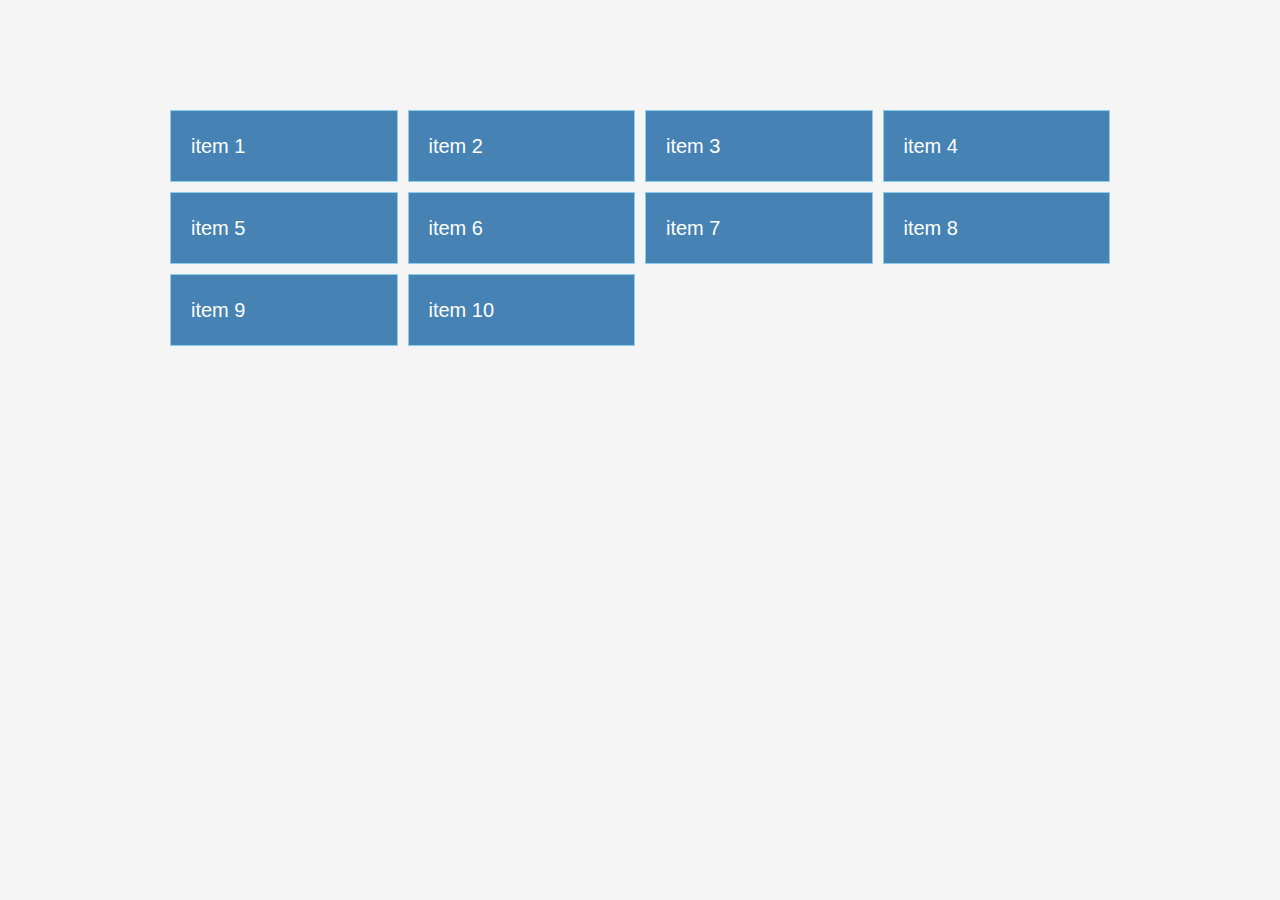
<file: index.html>
<!DOCTYPE html>
<html>
  <head>
    <meta charset="UTF-8" />
    <meta http-equiv="X-UA-Compatible" content="IE=edge" />
    <meta name="viewport" content="width=device-width, initial-scale=1.0" />
    <title>Website 004</title>
    <!--
	<link rel="stylesheet" href="path/to/font-awesome/css/font-awesome.min.css">
	-->
<link rel="stylesheet"
      href="https://cdnjs.cloudflare.com/ajax/libs/font-awesome/6.0.0/css/all.min.css"
      />

    <link rel="stylesheet" type="text/css" href="css/style.css">
    <title>css grid</title>
  </head>
  <body>

    <!-- Lorem ipsum dolor sit amet, consectetur adipiscing elit, sed do eiusmod tempor incididunt ut labore et dolore magna aliqua. Ut enim ad minim veniam, quis nostrud exercitation ullamco laboris nisi ut aliquip ex ea commodo consequat. -->
    
    <div class="container">
      <div class="item">item 1 </div>  
      <div class="item">item 2</div>  
      <div class="item">item 3</div>  
      <div class="item">item 4</div>  
      <div class="item">item 5</div>  
      <div class="item">item 6</div>  
      <div class="item">item 7</div>  
      <div class="item">item 8</div>
      <div class="item">item 9</div>  
      <div class="item">item 10</div> 
    </div>
 
  
  </body>
  </html>
</file>
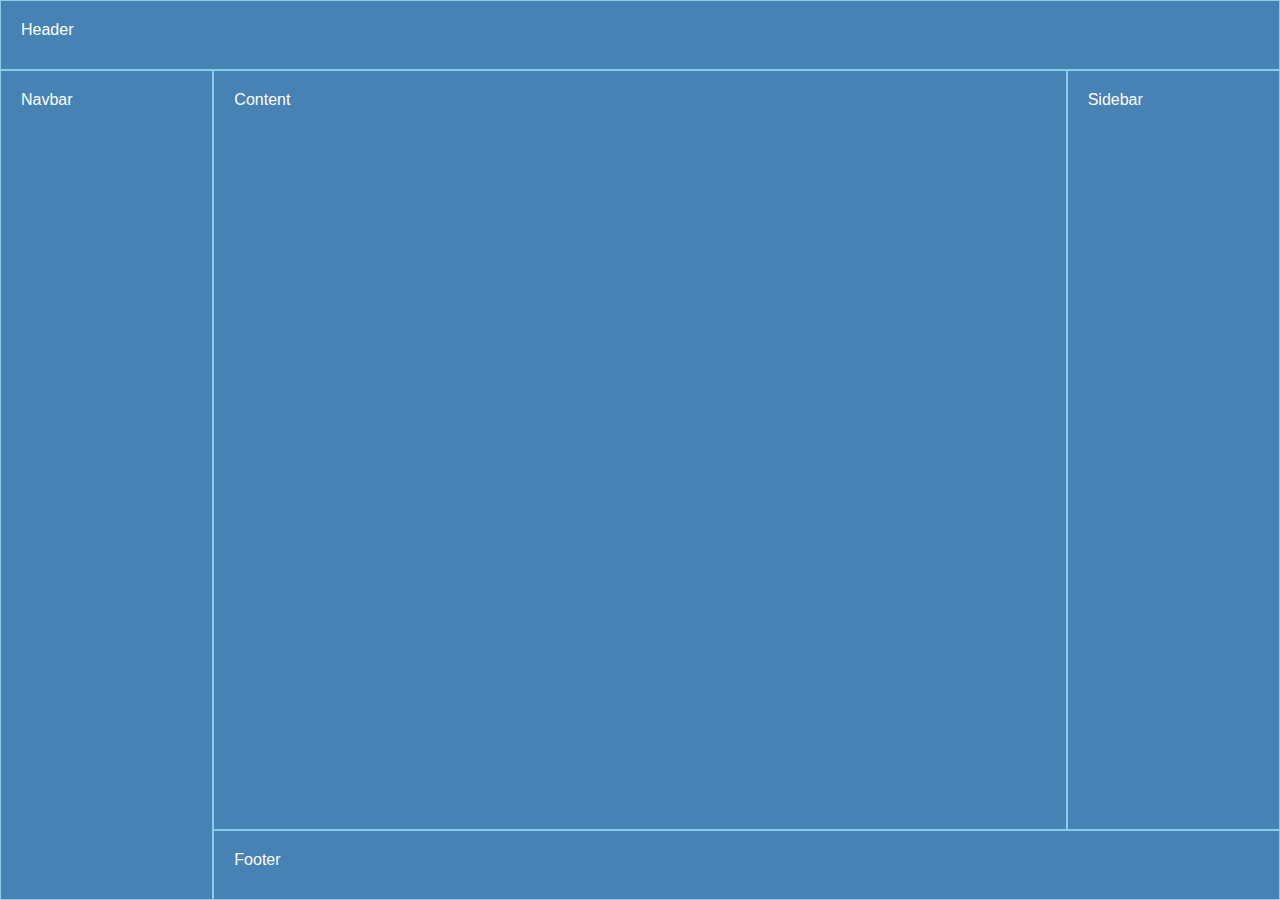
<file: grid2.html>
<!DOCTYPE html>
<html>
  <head>
    <meta charset="UTF-8" />
    <meta http-equiv="X-UA-Compatible" content="IE=edge" />
    <meta name="viewport" content="width=device-width, initial-scale=1.0" />
    <title>Website 004</title>
    <!--
	<link rel="stylesheet" href="path/to/font-awesome/css/font-awesome.min.css">
	-->
<link rel="stylesheet"
      href="https://cdnjs.cloudflare.com/ajax/libs/font-awesome/6.0.0/css/all.min.css"
      />

    <link rel="stylesheet" type="text/css" href="css/grid2.css">
    <title>css grid template areas</title>
  </head>
  <body>

    <header>Header</header>
    <main>Content</main>
    <nav>Navbar</nav>
    <aside>Sidebar</aside>
    <footer>Footer</footer>

    
  
  </body>
  </html>
</file>
<file: css/style.css>
/* reset margins*/
* {
    box-sizing: border-box;
    margin: 0 ;
    padding: 0 ;
    
    }


body {
    font-family: 'Open sans' , sans-serif;
    font-size: 16px;
    line-height: 1.5;
    color: #333;
    background: #f5f5f5;
}


.container {
    max-width: 960px;
    margin:100px auto;
    padding: 10px;
    display: grid;
    grid-template-columns: repeat(3 ,1fr);
    grid-template-columns: repeat(auto-fill , minmax(200px,1fr));
    gap: 10px;

    /*    align-items: start;    */
    
    /* column-gap: 10px;
    row-gap: 10px; */
    
    /* cuts content off regarless */     
    /* grid-auto-rows: 200px;  */
    /*   grid-auto-rows: minmax(200px,auto); */
    /* grid-template-rows: repeat(3,1fr) ;  */
    
}



.item {
    background: steelblue;
    color:#fff;
    font-size: 20px;
    padding: 20px;
    border: skyblue 1px solid;
    
    }

@media (max-width:500px){
    .container {
	grid-template-columns: 1fr;
	}
    }



/*
.item:nth-of-type(2){
    height: 100px;
    width: 100px;
    align-self: end;
    justify-self: center;
}
*/

/*
.item:nth-of-type(1){
    grid-column-start: 1;
    grid-column-end: 3;

    // shorthand
     grid-column: 1 / 3 ;
    // shorthand
    grid-column: 1 span 2; 

    background: #000;
    
    color: #fff;
}


.item:nth-of-type(2){
    grid-column: 2 / 4 ;
    background: #333;
    color: #fff;
}


.item:nth-of-type(3){
    grid-row: 2 / 4 ;
    background: #333;
    color: #fff;
}

*/
</file>
<file: css/grid2.css>
/* reset margins*/
* {
    box-sizing: border-box;
    margin: 0 ;
    padding: 0 ;
    
    }


body {
    font-family: 'Open sans' , sans-serif;
    font-size: 16px;
    height: 100vh;
    display: grid;
    grid-template-areas:
	'header header header'
	'nav content sidebar'
	'nav footer  footer'
    ;
    grid-template-columns: 1fr 4fr 1fr;
    /* grid-template-rows: 1fr 6fr 1fr; */
    grid-template-rows: 70px 1fr 70px; 
    
}



header,footer,main,aside,nav {
    background-color: steelblue;
    color: #fff;
    padding: 20px;
    border: skyblue 1px solid;
    }


header {
    grid-area: header;
}

nav {
    grid-area: nav;
    
    }

main {
    grid-area: content;
}

aside {
    grid-area: sidebar;
}

footer {
    grid-area: footer;
    }
</file>
